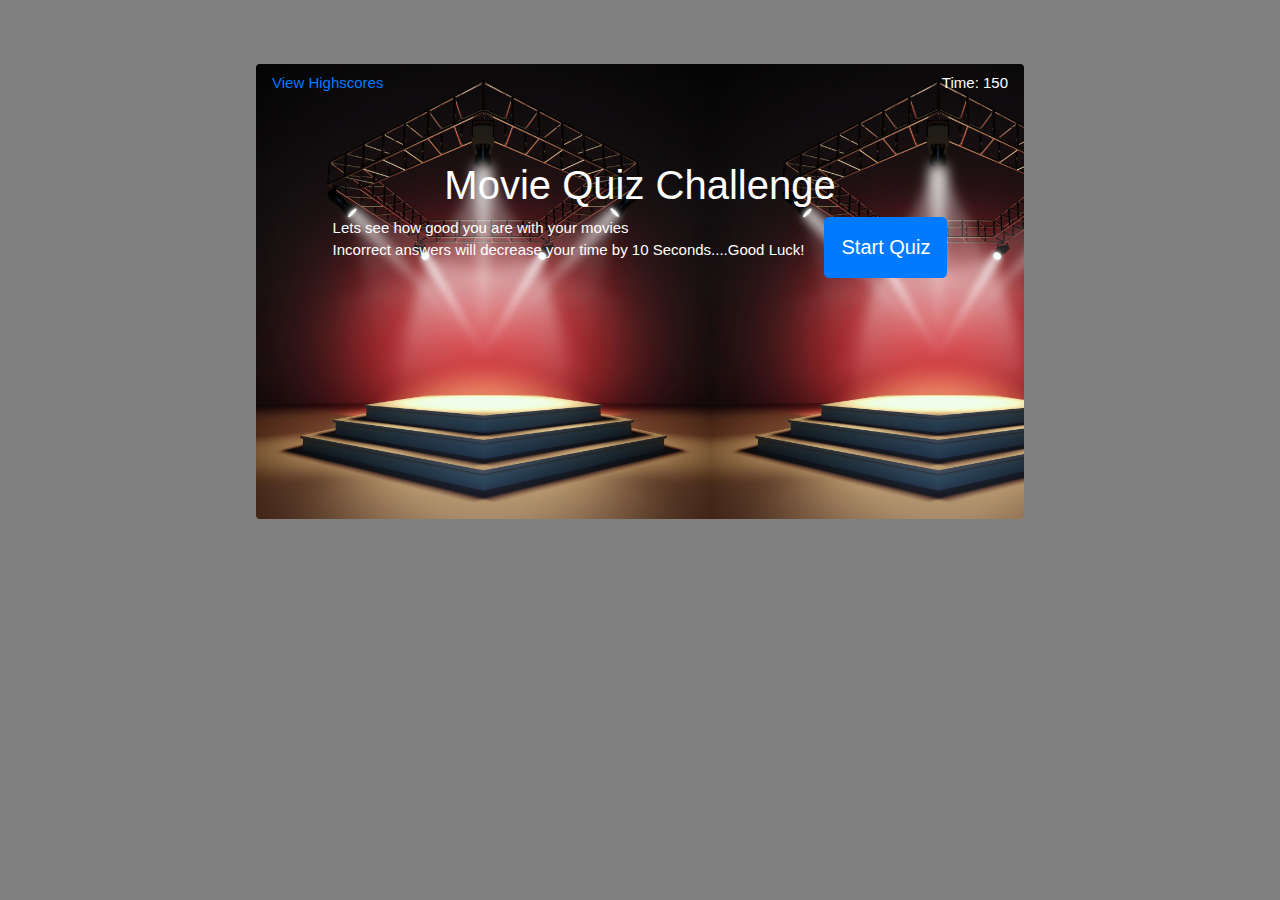
<file: index.html>
<!doctype html>
<html lang="en">
  <head>
    
    <meta charset="utf-8">
    <meta name="viewport" content="width=device-width, initial-scale=1, shrink-to-fit=no">

    
    <link rel="stylesheet" type="text/css" href="./assets/css/reset.css">
    <link rel="stylesheet" href="https://stackpath.bootstrapcdn.com/bootstrap/4.3.1/css/bootstrap.min.css" integrity="sha384-ggOyR0iXCbMQv3Xipma34MD+dH/1fQ784/j6cY/iJTQUOhcWr7x9JvoRxT2MZw1T" crossorigin="anonymous">
    <link rel="stylesheet" type="text/css" href="./assets/css/style.css">

    <title>Movie Quiz</title>
  </head>
  <body>

    <div class="container p-2 bg-white rounded">

      <div class="row">
        <div class="col md-6 d-flex justify-content-between">
          <a id="viewHighscores" class="ml-2" href="#" onclick="renderHighscores()">View Highscores</a>
          <p class="mr-2" id="txtCountdown">Time: 150</p>
        </div>
      </div>

      
      <div class="section" id="startContainer">
        <div class="row">
          <div class="col md-12 mt-20 d-flex justify-content-center align-content-center flex-wrap">
            <h1 class="">Movie Quiz Challenge</h1>
            <p>Lets see how good you are with your movies<br>
              Incorrect answers will decrease your time by 10 Seconds....Good Luck!
            </p>
            <button type="button" id="startButton" class="btn btn-primary btn-lg">Start Quiz</button>
          </div>
        </div>
      </div>

       
      <div class="section" id="questionContainer" style="display: none">
        <div class="row">
          <div class="col md-12 float-left">
            <p class="h4" id="title">Question</p> 
            <div id="choiceButtons" class="">
                <ul id="choices">
                    <li id="0"><button id="choiceButton0" class="btn btn-primary my-2" onclick="checkAnswer(0)">Choice0</button></li>
                    <li id="2"><button id="choiceButton1" class="btn btn-primary my-2" onclick="checkAnswer(1)">Choice1</button></li>
                    <li id="1"><button id="choiceButton2" class="btn btn-primary my-2" onclick="checkAnswer(2)">Choice2</button></li>
                    <li id="3"><button id="choiceButton3" class="btn btn-primary my-2" onclick="checkAnswer(3)">Choice3</button></li>
                </ul>
            </div>
            <p id="answerResult" style="display: none">Correct / Wrong</p>
          </div>
        </div>
      </div>

      
      <div class="section" id="finalscoreContainer" style="display: none">
        <div class="row">
          <div class="col md-12">
            <h1 class="">All done!</h1>
            <p>Your final score is: <span id="finalscore">0</span></p>
            <div class="row">
              <div class="col md-3">
                <p>Enter Initial: </p>
              </div>
              <div class="col md-6">
                <input id="initial" type="text">
              </div>
              <div class="col md-3">
                <button type="submit" id="initialSubmit" onclick="saveToLocaleStorage()" class="btn btn-primary">Submit</button>
              </div>
            </div>   
          </div>
        </div>
      </div>

    
      <div class="section" id="highscoreContainer" style="display: none">
        <div class="row">
          <div class="col md-12">
            <h1 class="">Highscores</h1>
            <ul id="highscoresUl">
            </ul>
           
            <div>
              <button type="button" id="goBackButton" onclick="goBack()" class="btn btn-primary btn-lg">Go Back</button>
              <button type="button" id="clearHighscoresButton" onclick="clearHighscores()" class="btn btn-primary btn-lg ml-4">Clear Highscores</button>
            </div>
          </div>
        </div>
      </div>

    </div>

    <script type="text/javascript" src="./assets/js/questions.js"></script>
    <script type="text/javascript" src="./assets/js/script.js"></script>
   
   
    <script src="https://code.jquery.com/jquery-3.3.1.slim.min.js" integrity="sha384-q8i/X+965DzO0rT7abK41JStQIAqVgRVzpbzo5smXKp4YfRvH+8abtTE1Pi6jizo" crossorigin="anonymous"></script>
    <script src="https://cdnjs.cloudflare.com/ajax/libs/popper.js/1.14.7/umd/popper.min.js" integrity="sha384-UO2eT0CpHqdSJQ6hJty5KVphtPhzWj9WO1clHTMGa3JDZwrnQq4sF86dIHNDz0W1" crossorigin="anonymous"></script>
    <script src="https://stackpath.bootstrapcdn.com/bootstrap/4.3.1/js/bootstrap.min.js" integrity="sha384-JjSmVgyd0p3pXB1rRibZUAYoIIy6OrQ6VrjIEaFf/nJGzIxFDsf4x0xIM+B07jRM" crossorigin="anonymous"></script>
  </body>
</html>
</file>
<file: assets/css/style.css>
body{
     background-color: gray;
     background-repeat: repeat;
     font-size: 15px;
     font-family: Verdana, Geneva, Tahoma, sans-serif;
}

.container {  
     margin-top: 5%;
     margin-bottom: 7%;
     width: 60%;
     background-image: url(../img/movie.jpg);
     background-size: contain;
 }
p, h1 {
     color: white;
}

 #answerResult{
      font-size: large;
      font-weight: 900;
      width: 300px;
 }

 .section{
     margin-top: 50px;
     height: 350px;
}

#startButton{
     margin-left: 20px;
}

#questionContainer{
     margin-left: 50px;
}

#finalscoreContainer{
     margin-left: 50px;
}

#highscoreContainer{
     margin-left: 50px;
}
</file>
